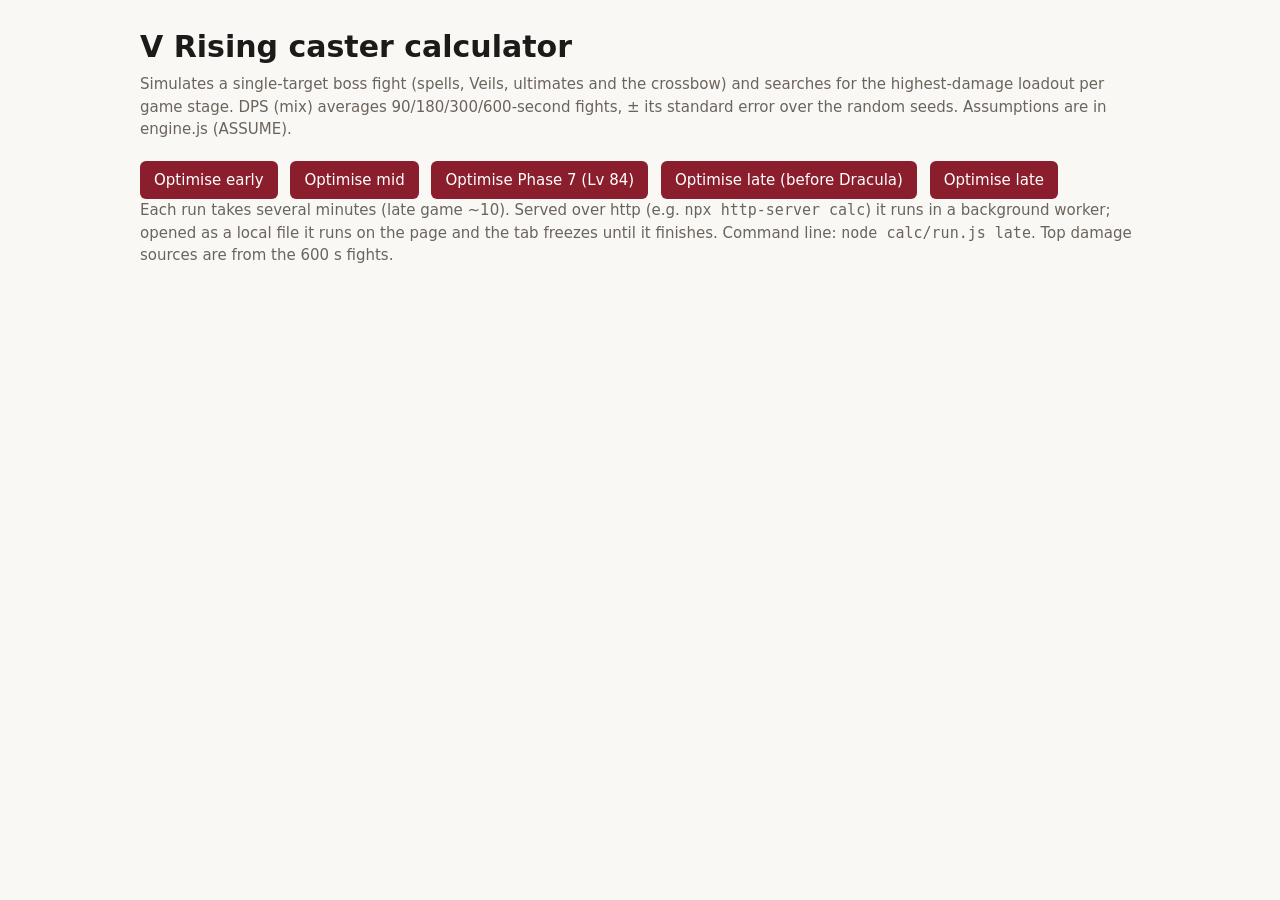
<file: calc/index.html>
<!doctype html>
<meta charset="utf-8">
<meta name="viewport" content="width=device-width, initial-scale=1">
<title>V Rising Caster Calculator</title>
<style>
  :root { --bg:#faf8f5; --fg:#1d1b19; --muted:#6b645c; --line:#e3ddd5; --accent:#8b1e2d; }
  @media (prefers-color-scheme: dark) { :root { --bg:#171514; --fg:#ece7e1; --muted:#a39a90; --line:#2f2b28; --accent:#e0606f; } }
  body { background:var(--bg); color:var(--fg); font:15px/1.5 system-ui, sans-serif; margin:0; padding:24px 16px; }
  main { max-width:1000px; margin:0 auto; }
  h1 { margin:0 0 4px; } p.sub { color:var(--muted); margin:0 0 20px; }
  button { background:var(--accent); color:#fff; border:0; border-radius:6px; padding:8px 14px; font:inherit; cursor:pointer; margin-right:8px; }
  button:disabled { opacity:.5; cursor:wait; }
  .wrap { overflow-x:auto; margin:12px 0 28px; }
  table { border-collapse:collapse; width:100%; font-size:14px; }
  th, td { border-bottom:1px solid var(--line); padding:6px 8px; text-align:left; vertical-align:top; }
  th { color:var(--muted); font-weight:600; }
  td.num { text-align:right; font-variant-numeric:tabular-nums; }
  #log { color:var(--muted); font-size:13px; white-space:pre-wrap; }
</style>
<main>
  <h1>V Rising caster calculator</h1>
  <p class="sub">Simulates a single-target boss fight (spells, Veils, ultimates and the crossbow) and searches for the highest-damage loadout per game stage. DPS (mix) averages 90/180/300/600-second fights, ± its standard error over the random seeds. Assumptions are in engine.js (ASSUME).</p>
  <div>
    <button data-stage="early">Optimise early</button>
    <button data-stage="mid">Optimise mid</button>
    <button data-stage="p7">Optimise Phase 7 (Lv 84)</button>
    <button data-stage="late-pre">Optimise late (before Dracula)</button>
    <button data-stage="late">Optimise late</button>
  </div>
  <p class="sub">Each run takes several minutes (late game ~10). Served over http (e.g. <code>npx http-server calc</code>) it runs in a background worker; opened as a local file it runs on the page and the tab freezes until it finishes. Command line: <code>node calc/run.js late</code>. Top damage sources are from the 600 s fights.</p>
  <div id="log"></div>
  <div id="out"></div>
</main>
<script src="engine.js"></script>
<script>
  const out = document.getElementById('out'), logEl = document.getElementById('log');
  const fmt = n => n.toFixed(1);
  function render(res) {
    const rows = res.final.map((r, i) => {
      const c = r.cfg, sec = c.secondary ? `${c.secondary.blood} T${c.secondary.tier}` : '—';
      const top = Object.entries(r.by).sort((a, b) => b[1] - a[1]).slice(0, 5).map(([k, v]) => `${k} ${fmt(v)}`).join(', ');
      const lens = Object.entries(r.byLen).map(([k, v]) => `${k}s ${fmt(v)}`).join('<br>');
      return `<tr><td>${i + 1}</td><td class="num">${fmt(r.dps)} ± ${fmt(r.se)}</td><td class="num">${lens}</td><td>${r.build.veil}<br>${r.build.s1} + ${r.build.s2}<br><b>${r.build.ult}</b></td>
        <td>${c.primary} / ${sec}<br>${c.amulet}<br>${c.elixir}${c.coating && c.coating !== 'none' ? '<br>' + c.coating : ''}</td><td>${c.passives.join(', ') || '—'}<br>${c.weapon.join(', ') || ''}</td><td>${top}</td></tr>`;
    }).join('');
    out.insertAdjacentHTML('afterbegin', `<h2>${res.label}</h2><div class="wrap"><table>
      <tr><th>#</th><th>DPS (mix)</th><th>By fight length</th><th>Veil / spells / ultimate</th><th>Blood / amulet / elixir / coating</th><th>Passives / weapon rolls</th><th>Top damage sources (DPS)</th></tr>${rows}</table></div>`);
  }
  const setBusy = busy => document.querySelectorAll('button').forEach(x => x.disabled = busy);
  function runOnPage(stage) {
    setTimeout(() => {
      try { render(VRCalc.optimizeRun(stage, m => logEl.textContent += '\n' + m)); }
      catch (err) { logEl.textContent += '\nFailed: ' + err.message; }
      finally { setBusy(false); }
    }, 30);
  }
  document.querySelectorAll('button').forEach(b => b.onclick = () => {
    setBusy(true);
    logEl.textContent = 'Running…';
    let worker = null;
    if (location.protocol.startsWith('http')) { try { worker = new Worker('worker.js'); } catch { worker = null; } }
    if (!worker) return runOnPage(b.dataset.stage);
    worker.onmessage = e => {
      if (e.data.log) logEl.textContent += '\n' + e.data.log;
      if (e.data.done) { render(e.data.done); setBusy(false); worker.terminate(); }
    };
    worker.onerror = () => { worker.terminate(); runOnPage(b.dataset.stage); };
    worker.postMessage({ stage: b.dataset.stage });
  });
</script>
</file>
